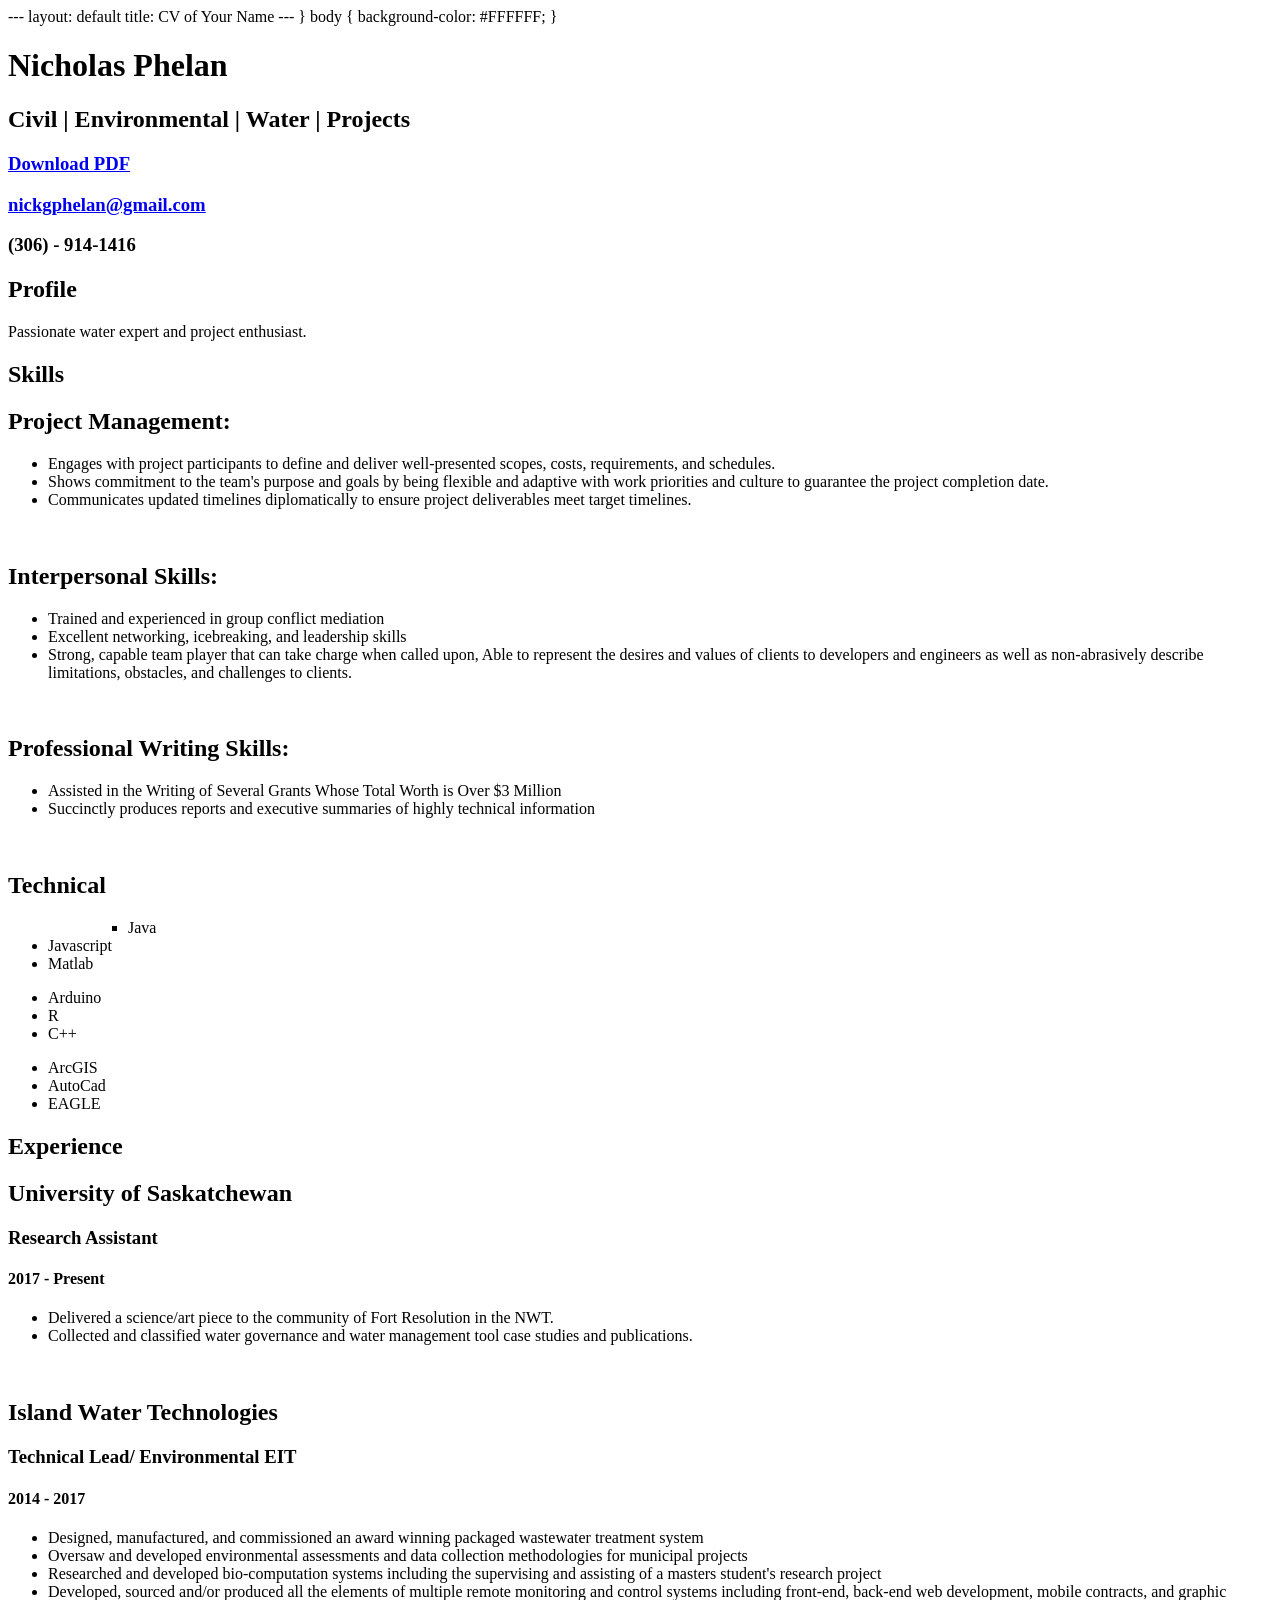
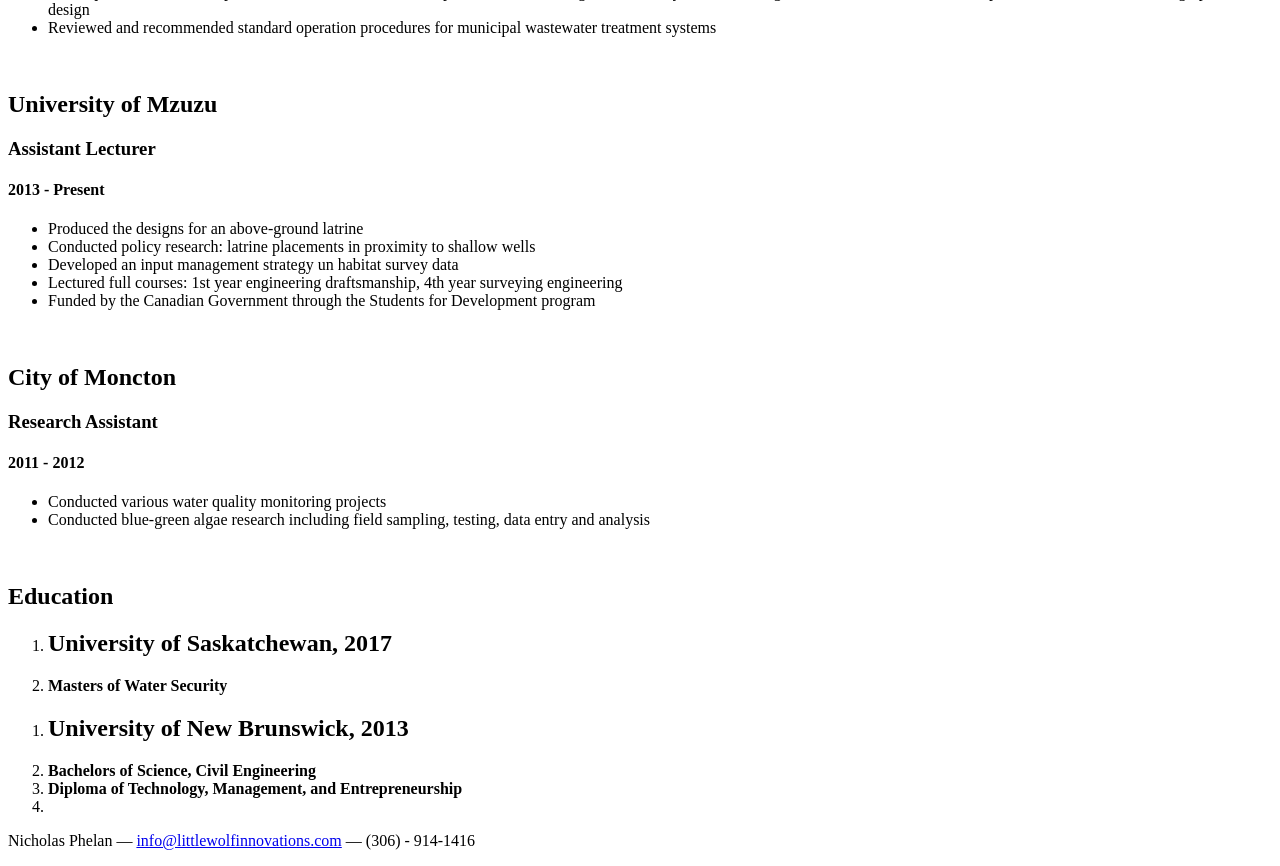
<file: _drafts/_pages/cv/index.html>
---
layout: default
title: CV of Your Name
---
<html>
<head>

	<title>Jonathan Doe | Web Designer, Director | name@yourdomain.com</title>
}
body {
	background-color: #FFFFFF;
}
    </style>
</head>
<body bgcolor="#FFFFFF">

<div id="doc2" bgcolor="#FFFFFF">
	<div id="inner">
	
		<div id="hd">
			<div class="yui-gc">
				<div class="yui-u first">
				  <h1>Nicholas Phelan</h1>
					<h2>Civil | Environmental | Water | Projects</h2>
				</div>

				<div class="yui-u">
					<div class="contact-info">
						<h3><a id="pdf" href="#">Download PDF</a></h3>
						<h3><a href="mailto:name@yourdomain.com">nickgphelan@gmail.com</a></h3>
						<h3>(306) - 914-1416</h3>
					</div><!--// .contact-info -->
				</div>
			</div><!--// .yui-gc -->
		</div><!--// hd -->

		<div id="bd">
			<div id="yui-main">
				<div class="yui-b">

					<div class="yui-gf">
						<div class="yui-u first">
							<h2>Profile</h2>
						</div>
						<div class="yui-u">
							<p class="enlarge">Passionate water expert and project enthusiast.</p>
						</div>
					</div><!--// .yui-gf -->

					<div class="yui-gf">
						<div class="yui-u first">
							<h2>Skills</h2>
						</div>
						<div class="yui-u">

								<div class="talent">
									<h2>Project Management:</h2>
									<ul>
									  <li>Engages with project participants to define and deliver well-presented scopes, costs, requirements, and schedules.</li>
									  <li>Shows commitment to the team's purpose and goals by being flexible and adaptive with work priorities and culture to guarantee the project completion date.</li>
									  <li>Communicates updated timelines diplomatically to ensure project deliverables meet target timelines.</li>
								  </ul>
									<p>&nbsp;</p>
								</div>

								<div class="talent">
									<h2>Interpersonal Skills:</h2>
									<ul>
									  <li>Trained and experienced in group conflict mediation</li>
									  <li>Excellent networking, icebreaking, and leadership skills</li>
									  <li>Strong, capable team player that can take charge when called upon, Able to represent the desires and values of clients to developers and engineers as well as non-abrasively describe limitations, obstacles, and challenges to clients.</li>
								  </ul>
									<p>&nbsp;</p>
								</div>

								<div class="talent">
									<h2>Professional Writing Skills:</h2>
									<ul>
									  <li>Assisted in the Writing of Several Grants Whose Total Worth is Over $3 Million</li>
									  <li>Succinctly produces reports and executive summaries of highly technical information</li>
								  </ul>
									<p>&nbsp;</p>
								</div>
						</div>
					</div><!--// .yui-gf -->

					<div class="yui-gf">
						<div class="yui-u first">
							<h2>Technical</h2>
						</div>
						<div class="yui-u">
							<ul class="talent">
								<ul>
								  <ul>
								    <li>Java</li>
							      </ul>
							  </ul>
								<li>Javascript</li>
								<li>Matlab</li>
							</ul>

							<ul class="talent">
								<li>Arduino</li>
								<li>R</li>
								<li class="last">C++</li>
							</ul>

							<ul class="talent">
								<li>ArcGIS</li>
								<li>AutoCad</li>
								<li class="last">EAGLE</li>
							</ul>
						</div>
					</div><!--// .yui-gf-->

					<div class="yui-gf">
	
						<div class="yui-u first">
							<h2>Experience</h2>
						</div><!--// .yui-u -->

						<div class="yui-u">

							<div class="job">
								<h2><b>University of Saskatchewan</b></h2>
								<h3><b>Research Assistant</b></h3>
								<h4><b>2017 - Present</b></h4>
								<ul>
								  <li>Delivered a science/art piece to the community of Fort Resolution in the NWT.</li>
								  <li>Collected and classified water governance and water management tool case studies and publications.</li>
							  </ul>
								<p>&nbsp;</p>
							</div>

							<div class="job">
								<h2><b>Island Water Technologies</b></h2>
								<h3><b>Technical Lead/ Environmental EIT</b></h3>
								<h4><b>2014 - 2017</b></h4>
								<ul>
								  <li>Designed, manufactured, and commissioned an award winning packaged wastewater treatment system<br />
							      </li>
								  <li>Oversaw and developed environmental assessments and data collection methodologies for municipal projects<br />
							      </li>
								  <li>Researched and developed bio-computation systems including the supervising and assisting of a masters student's research project<br />
							      </li>
								  <li>Developed, sourced and/or produced all the elements of multiple remote monitoring and control systems including front-end, back-end web development, mobile contracts, and graphic design<br />
							      </li>
								  <li>Reviewed and recommended standard operation procedures for municipal wastewater treatment systems</li>
							  </ul>
								<p>&nbsp;</p>
							</div>

							<div class="job">
								<h2><b> University of Mzuzu</b></h2>
								<h3><b>Assistant Lecturer</b></h3>
								<h4><b>2013 - Present</b></h4>
								<ul>
								  <li>Produced the designs for an above-ground latrine<br />
							      </li>
								  <li>Conducted policy research: latrine placements in proximity to shallow wells<br />
							      </li>
								  <li>Developed an input management strategy un habitat survey data<br />
							      </li>
								  <li>Lectured full courses: 1st year engineering draftsmanship, 4th year surveying engineering<br />
							      </li>
								  <li>Funded by the Canadian Government through the Students for Development program</li>
							  </ul>
								<p>&nbsp;</p>
							</div>


							<div class="job last">
								<h2><b>City of Moncton</b></h2>
								<h3><b>Research Assistant</b></h3>
								<h4><b>2011 - 2012</b></h4>
								<ul>
								  <li>Conducted various water quality monitoring projects<br />
							      </li>
								  <li>Conducted blue-green algae research including field sampling, testing, data entry and analysis</li>
							  </ul>
								<p>&nbsp;</p>
							</div>

						</div><!--// .yui-u -->
					</div><!--// .yui-gf -->


					<div class="yui-gf last">
						<div class="yui-u first">
							<h2>Education</h2>
						</div>
						<div class="yui-u">
					      <ol>
						      <li>
						        <h2>University of Saskatchewan, 2017</h2>
					        </li>
						      <li><b>Masters of Water Security</b>                            </li>
					      </ol>
					      <ol>
                            <li>
                                <h2>University of New Brunswick, 2013</h2>
                            </li>
                              <li><b>Bachelors of Science, Civil Engineering</b></li>
                              <li><b>Diploma of Technology, Management, and Entrepreneurship</b></li>
                              <li> </li>
                          </ol>
                        </div>
					</div><!--// .yui-gf -->


				</div><!--// .yui-b -->
			</div><!--// yui-main -->
		</div><!--// bd -->

		<div id="ft">
			<p>Nicholas Phelan &mdash; <a href="mailto:name@yourdomain.com">info@littlewolfinnovations.com</a> &mdash; (306) - 914-1416</p>
		</div><!--// footer -->

	</div><!-- // inner -->


</div><!--// doc -->


</body>
</html>
</file>
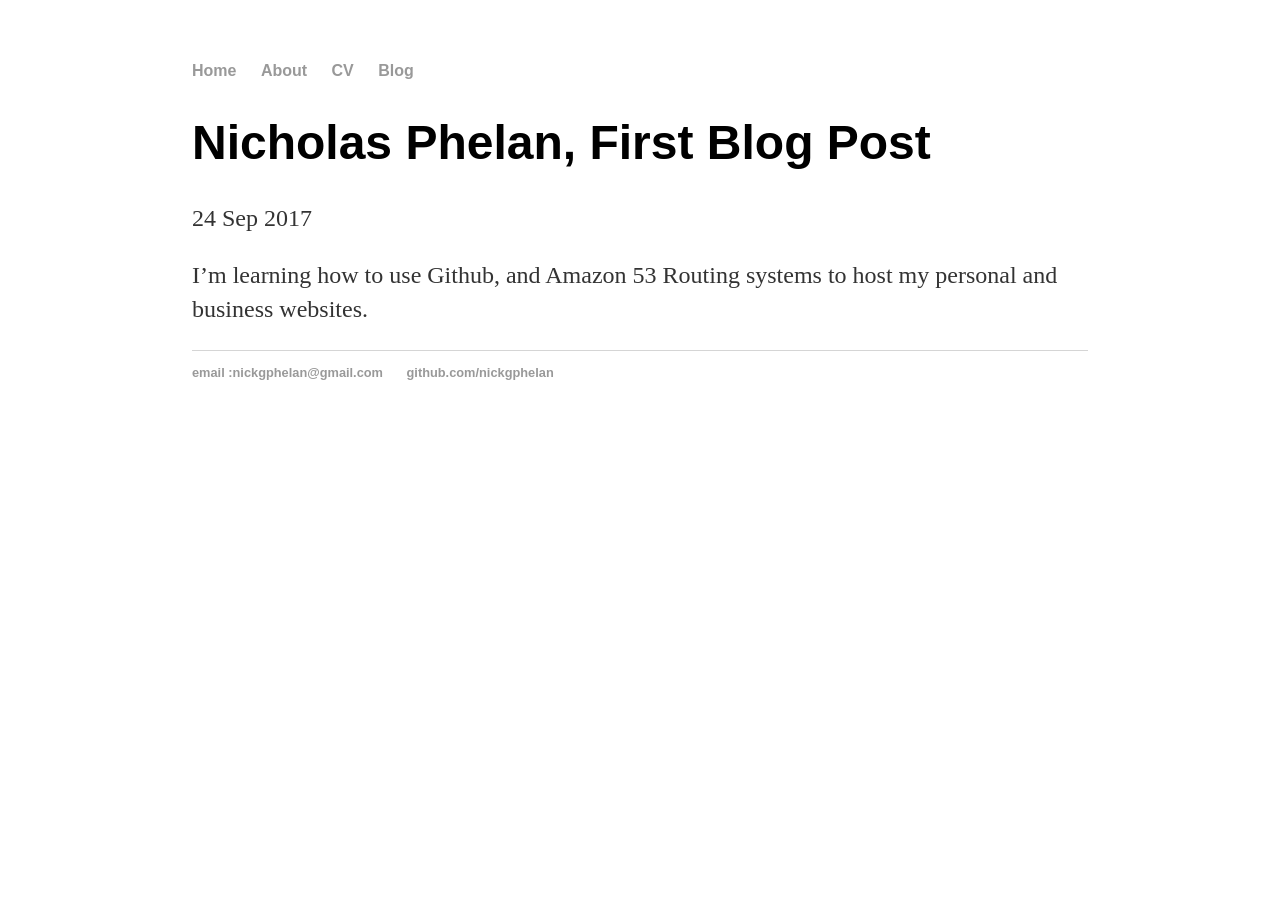
<file: blog/2017/09/24/Nicholas-Phelan-site-launched.html>
<!DOCTYPE html>
<html>
  <head>
    <title>Nicholas Phelan, First Blog Post</title>
    
    <link rel="stylesheet" type="text/css" href="/css/main.css">
  
  </head>


  <body>
    <nav>
<ul>
<li><a href="/">Home</a></li>
<li><a href="/about">About</a></li>
<li><a href="/cv">CV</a></li>
<li><a href="/blog">Blog</a></li>
</ul>
    </nav>
<div class="container">

  <h1>Nicholas Phelan, First Blog Post</h1>
<p class="meta">24 Sep 2017</p>

<div class="post">
  <p>I’m learning how to use Github, and Amazon 53 Routing systems to host my personal and business websites.</p>

</div>


</div>
  
  <footer>
   <ul>
   <li><a href="mailto:nickgphelan@gmail.com">email :nickgphelan@gmail.com </a></li>
   <li><a href="https://github.com/nickgphelan">github.com/nickgphelan</a></li>
   </ul>
  </footer>
  </body>

</html>
</file>
<file: css/main.css>
body { margin: 60px auto; width: 70%; }

a { text-decoration: none; color: #999; }
a:hover { text-decoration: underline; }

p, ul { font-size: 1.5em; line-height: 1.4em; color: #333; }

h1, h2, h3, h4 { font-family: 'Helvetica'; }
h1 { font-size: 3em;  }
h2 { font-size: 2.7em; }
h3 { font-size: 2.3em; }
h4 { font-size: 1.9em; }

nav ul, footer ul { font-size: 1em; font-family: 'Helvetica', 'Arial', 'Sans-Serif'; padding: 0px; list-style: none; font-weight: bold; }
nav ul li, footer ul li { display: inline; margin-right: 20px; }

footer { border-top: 1px solid #d5d5d5; font-size: .8em; }

/* Blog */
ul.posts { margin: 20px auto 40px; font-size: 1.5em; }
ul.posts li { list-style: none; }

/* CV */
.cv { margin: 0px 0px 60px; }
.cv h1 { font-size: 3em; }
.cv h2 { font-size: 2em; }
.cv h3 { font-size: 1.5em; }
.cv address, .cv .download { font-family: 'Helvetica', 'Arial', 'Sans-Serif'; }
.cv address, .cv p { font-size: 1.2em; }
.cv .download { float: right; font-size: .8em; text-transform: uppercase; }
</file>
